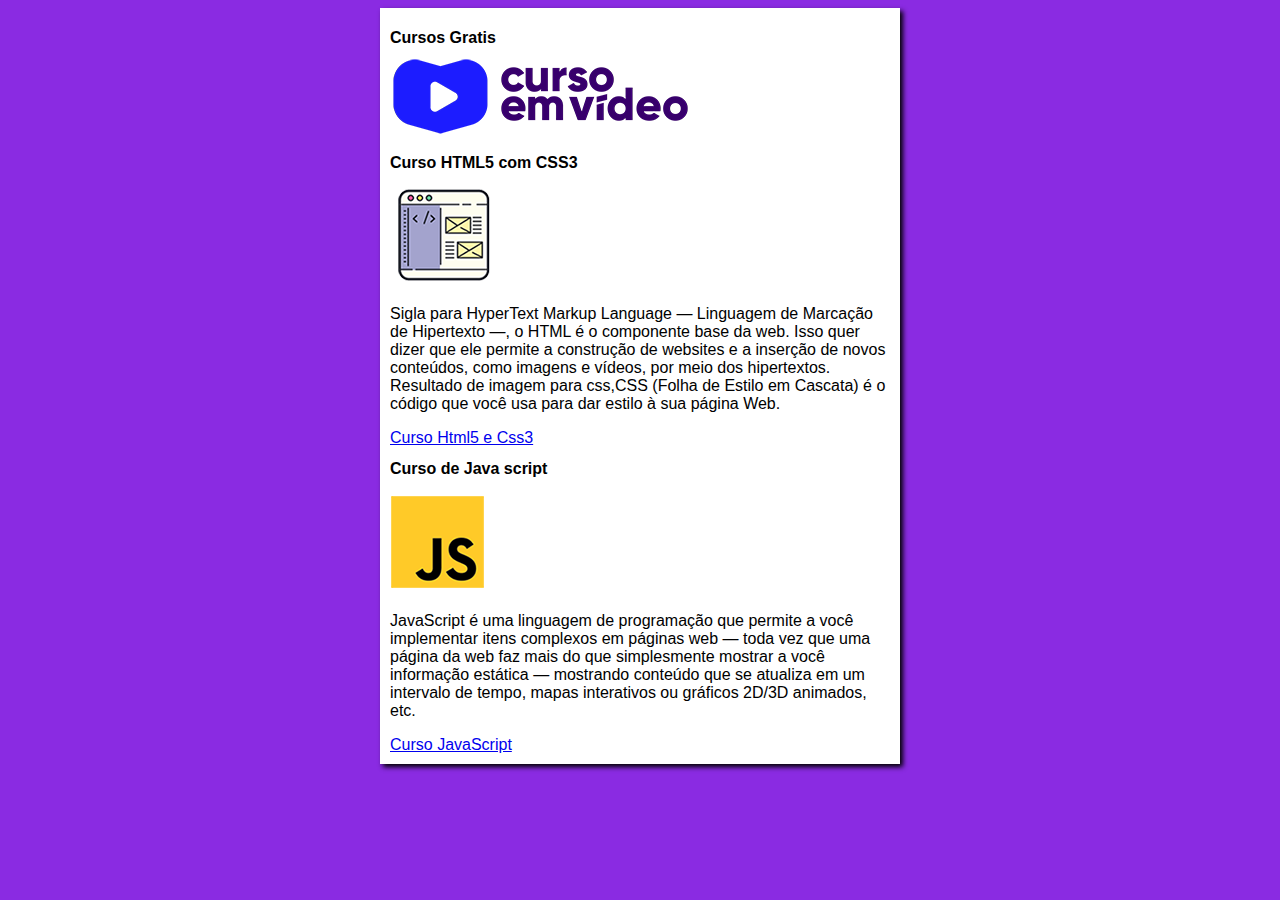
<file: index.html>
<!DOCTYPE html>
<html lang="pt-br">
<head>
    <meta charset="UTF-8">
    <meta http-equiv="X-UA-Compatible" content="IE=edge">
    <meta name="viewport" content="width=device-width, initial-scale=1.0">
    <title>Titulo do Site</title>
    <link rel="stylesheet" href="style.css">
</head>
<body>
    <main>
        <header>
            <h1>Cursos Gratis</h1>
            <img src="imagens/curso-em-video-cor.png" alt="curso em video">
        </header>
        <article>
            <h2>Curso HTML5 com CSS3</h2>
            <img src="imagens/curso-html-css.png" alt="html e css">
            <p>Sigla para HyperText Markup Language — Linguagem de Marcação de Hipertexto —, o HTML é o componente base da web. Isso quer dizer que ele permite a construção de websites e a inserção de novos conteúdos, como imagens e vídeos, por meio dos hipertextos. 
            Resultado de imagem para css,CSS (Folha de Estilo em Cascata) é o código que você usa para dar estilo à sua página Web.
            </p>
            <a href="Curso-HTML-CSS.html" id="back">Curso Html5 e Css3</a>
        </article>
        <article>
            <h2>Curso de Java script</h2>
            <img src="imagens/curso-javascript.png" alt="javascript">
            <p>JavaScript é uma linguagem de programação que permite a você implementar itens complexos em páginas web — toda vez que uma página da web faz mais do que simplesmente mostrar a você informação estática — mostrando conteúdo que se atualiza em um intervalo de tempo, mapas interativos ou gráficos 2D/3D animados, etc.</p>
            <a href="Curso-JavaScript.html" id="back">Curso JavaScript</a>
        </article>
    </main>
</body>
</html>
</file>
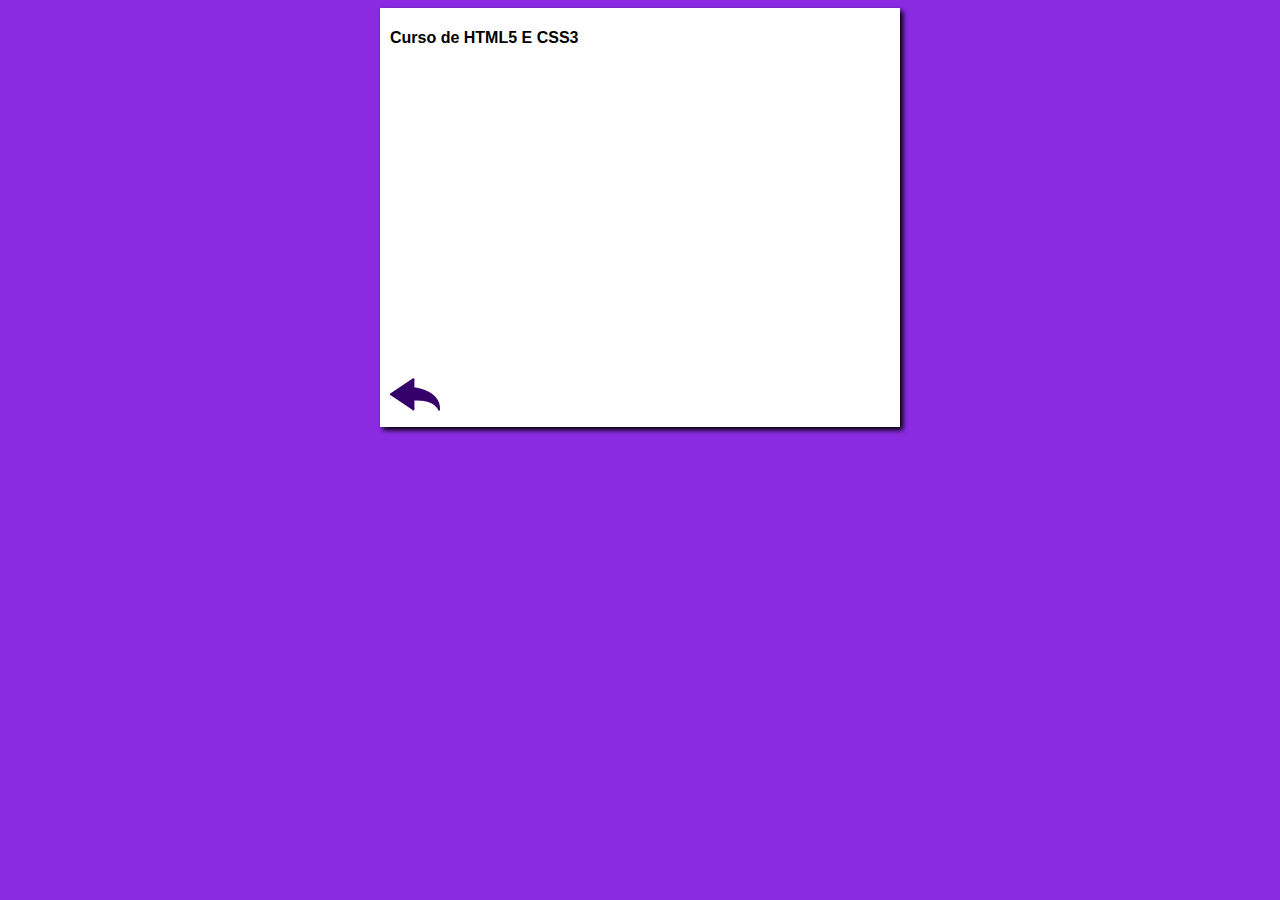
<file: Curso-HTML-CSS.html>
<!DOCTYPE html>
<html lang="pr-br">
<head>
    <meta charset="UTF-8">
    <meta http-equiv="X-UA-Compatible" content="IE=edge">
    <meta name="viewport" content="width=device-width, initial-scale=1.0">
    <title>Curso HTML-CSS</title>
    <link rel="stylesheet" href="style.css">
</head>
<body>
    <main>
        <h1>Curso de HTML5 E CSS3</h1>
        <iframe width="560" height="315" src="https://www.youtube.com/embed/Ejkb_YpuHWs" title="YouTube video player" frameborder="0" allow="accelerometer; autoplay; clipboard-write; encrypted-media; gyroscope; picture-in-picture" allowfullscreen></iframe>

        <a href="index.html"><img src="imagens/btn-back.png" alt="Voltar"></a>
    </main>
</body>
</html>
</file>
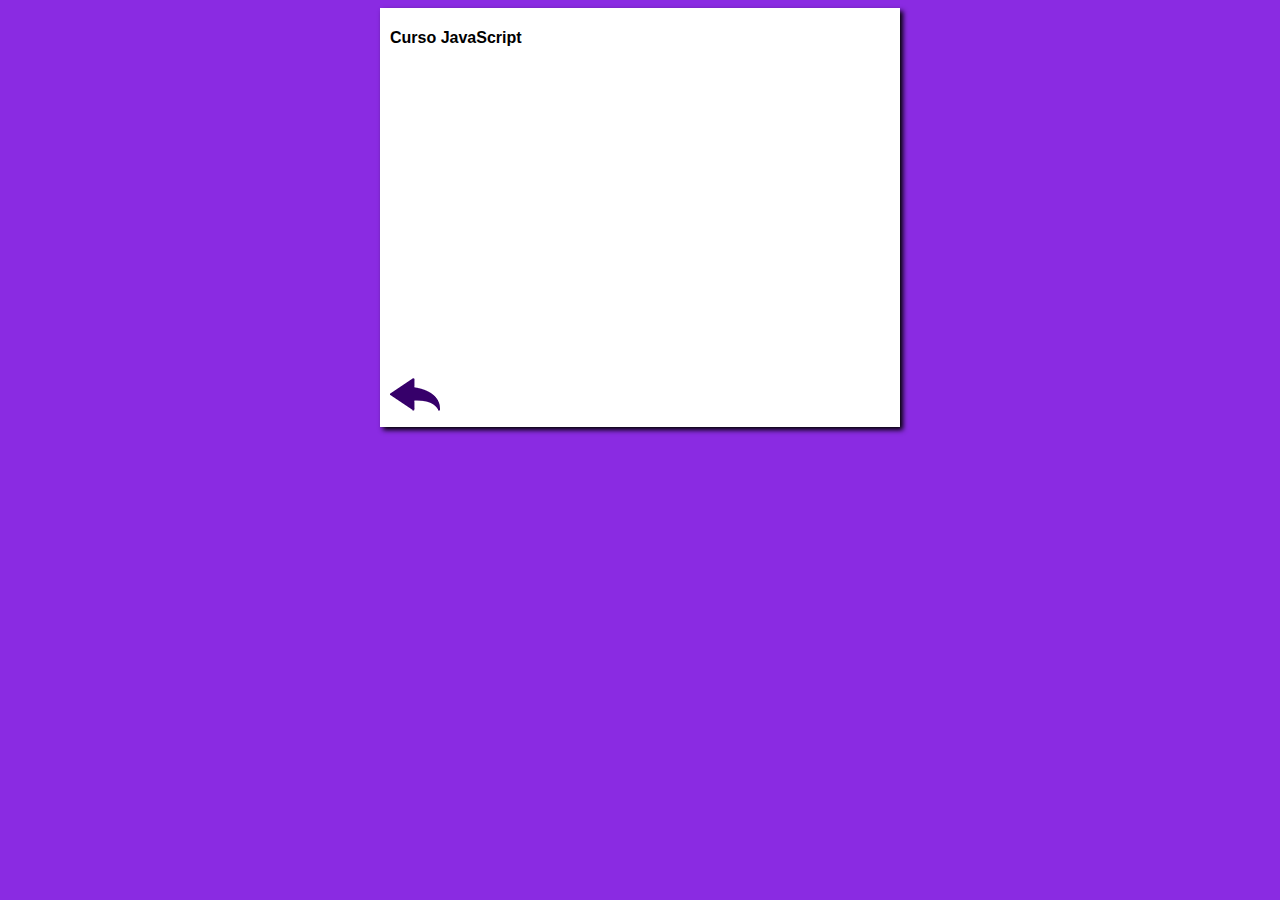
<file: Curso-JavaScript.html>
<!DOCTYPE html>
<html lang="pt-br">
<head>
    <meta charset="UTF-8">
    <meta http-equiv="X-UA-Compatible" content="IE=edge">
    <meta name="viewport" content="width=device-width, initial-scale=1.0">
    <title>Document</title>
    <link rel="stylesheet" href="style.css">
</head>
<body>
    <main>
        <h1>Curso JavaScript</h1>
        <iframe width="560" height="315" src="https://www.youtube.com/embed/BXqUH86F-kA" title="YouTube video player" frameborder="0" allow="accelerometer; autoplay; clipboard-write; encrypted-media; gyroscope; picture-in-picture" allowfullscreen></iframe>

        <a href="index.html"><img src="imagens/btn-back.png" alt="Voltar"></a>

    </main>
</body>
</html>
</file>
<file: style.css>
*{
    font-family: Arial, Helvetica, sans-serif;
    font-size: 16px;
}

body{
    background-color: blueviolet;

}

main{
    background-color: white;
    width: 500px;
    margin: auto;
    box-shadow: 3px 3px 5px black;
    padding: 10px;
}

iframe{
    max-width: 100%;
}

a:hover {        
    color: red;
    background-color:transparent;
    text-decoration: underline;
}
</file>
